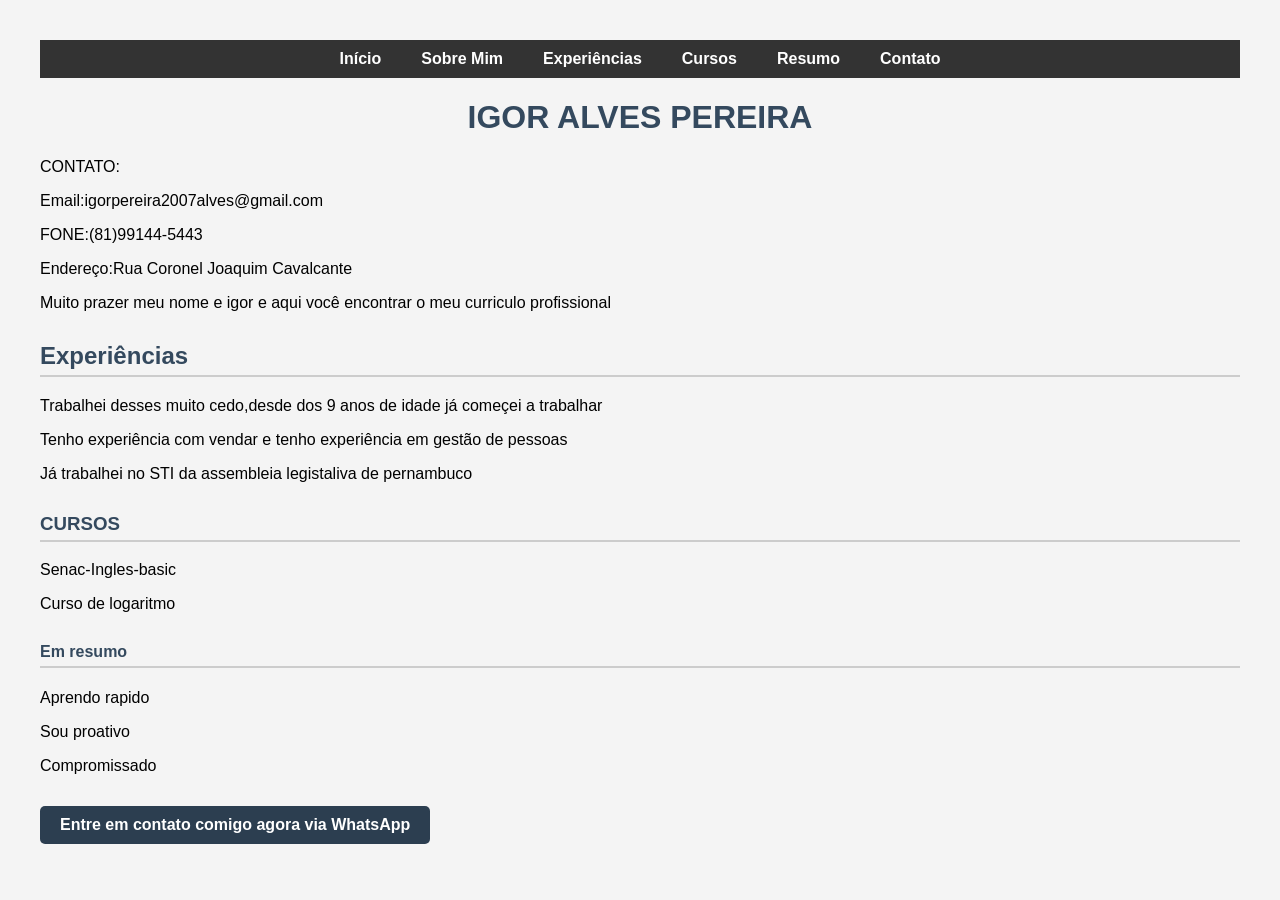
<file: index.html>
<!DOCTYPE html>
<html lang="pt-BR">
    <head>
        <meta charset="UTF-8">
        <meta name="viewport" content="width=device-width, initial-scale=1.0">
        <title>Meu Currículo</title>
        <link rel="stylesheet" href="style.css">
    </head>
    <body>
    <nav class="menu">
        <ul>
            <li><a href="index.html">Início</a></li>
            <li><a href="sobre.html">Sobre Mim</a></li>
            <li><a href="experiencias.html">Experiências</a></li>
            <li><a href="cursos.html">Cursos</a></li>
            <li><a href="resumo.html">Resumo</a></li>
            <li><a href="contato.html">Contato</a></li>
        </ul>
    </nav>
        <h1 id="sobre">IGOR ALVES PEREIRA</h1>
        <div id="Contato"> 
            <p>CONTATO:</p>
            <p>Email:igorpereira2007alves@gmail.com</p>
            <p>FONE:(81)99144-5443</p>
            <p>Endereço:Rua Coronel Joaquim Cavalcante</p>
            <p>Muito prazer meu nome e igor e aqui você encontrar o meu curriculo profissional</p>
        </div>

        <h2 id="experiencias">Experiências</h2>
            <p>Trabalhei desses muito cedo,desde dos 9 anos de idade já começei a trabalhar</p>
            <P>Tenho experiência com vendar e tenho experiência em gestão de pessoas</p>
            <p>Já trabalhei no STI da assembleia legistaliva de pernambuco</p>

        <h3 id="cursos">CURSOS</h3>
            <p>Senac-Ingles-basic</p>
            <p>Curso de logaritmo</p>

        <h4 id="resumo">Em resumo</h4>
            <p>Aprendo rapido</p>
            <p>Sou proativo</p>
            <p>Compromissado</p>
            <a href="http://wa.me/81991445443" class="botao">Entre em contato comigo agora via WhatsApp</a>
    </body>
</html>
</file>
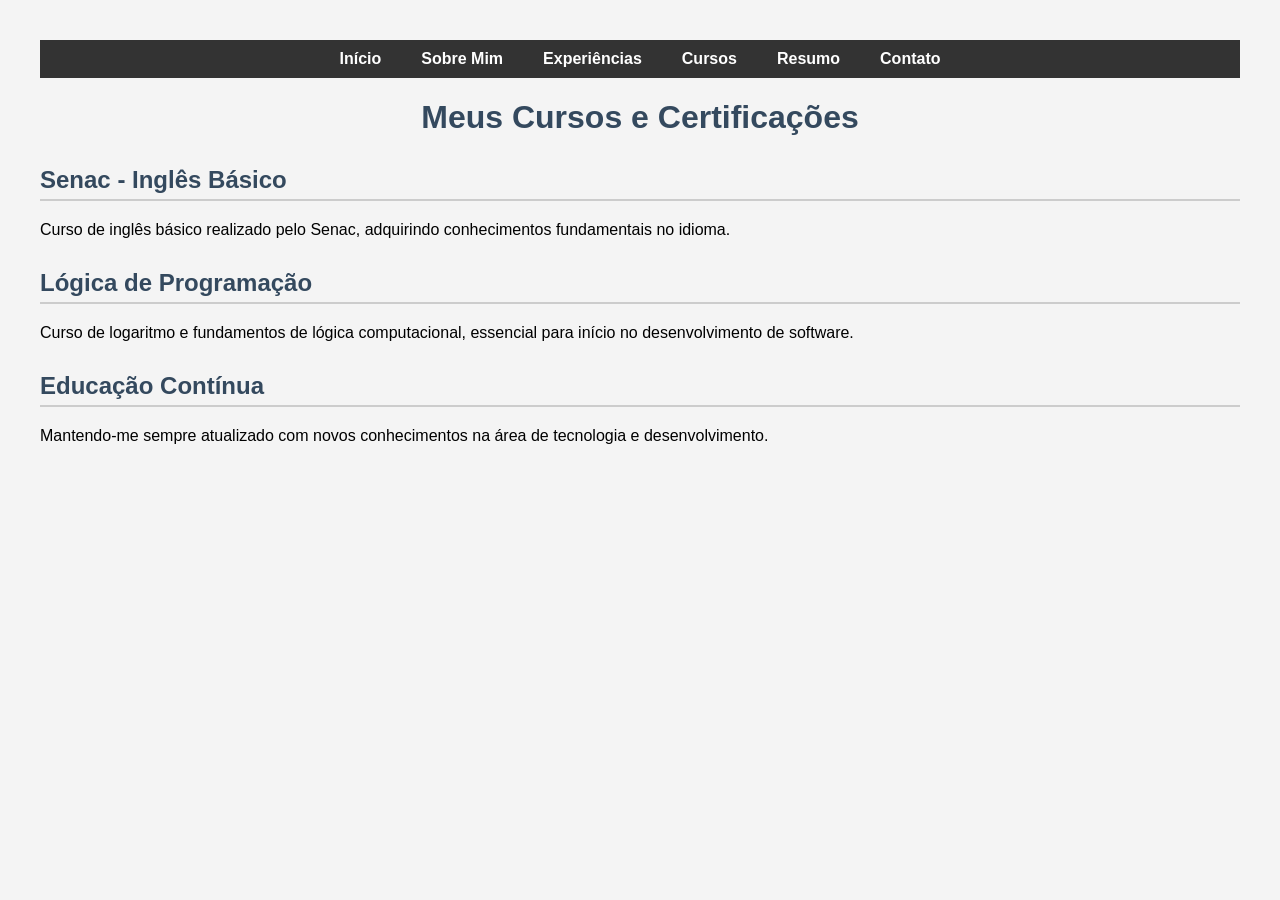
<file: cursos.html>
<!DOCTYPE html>
<html lang="pt-BR">
<head>
    <meta charset="UTF-8">
    <meta name="viewport" content="width=device-width, initial-scale=1.0">
    <title>Cursos</title>
    <link rel="stylesheet" href="style.css">
</head>
<body>
    <nav class="menu">
        <ul>
            <li><a href="index.html">Início</a></li>
            <li><a href="sobre.html">Sobre Mim</a></li>
            <li><a href="experiencias.html">Experiências</a></li>
            <li><a href="cursos.html">Cursos</a></li>
            <li><a href="resumo.html">Resumo</a></li>
            <li><a href="contato.html">Contato</a></li>
        </ul>
    </nav>

    <h1>Meus Cursos e Certificações</h1>
    
    <h2>Senac - Inglês Básico</h2>
    <p>Curso de inglês básico realizado pelo Senac, adquirindo conhecimentos fundamentais no idioma.</p>
    
    <h2>Lógica de Programação</h2>
    <p>Curso de logaritmo e fundamentos de lógica computacional, essencial para início no desenvolvimento de software.</p>
    
    <h2>Educação Contínua</h2>
    <p>Mantendo-me sempre atualizado com novos conhecimentos na área de tecnologia e desenvolvimento.</p>
</body>
</html>
</file>
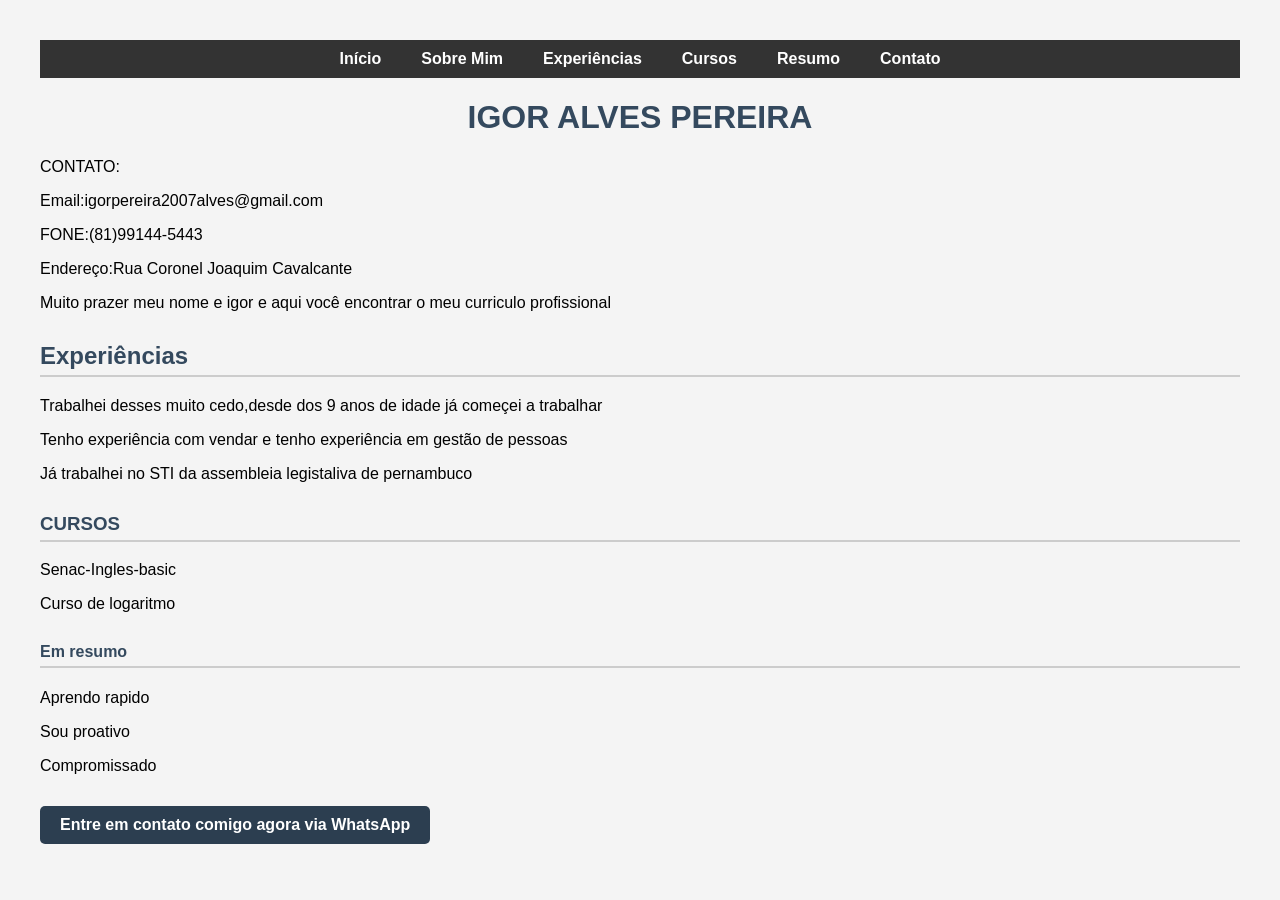
<file: index.html (2).html>
<!DOCTYPE html>
<html lang="pt-BR">
    <head>
        <meta charset="UTF-8">
        <meta name="viewport" content="width=device-width, initial-scale=1.0">
        <title>Meu Currículo</title>
        <link rel="stylesheet" href="style.css">
    </head>
    <body>
    <nav class="menu">
        <ul>
            <li><a href="01-index.html">Início</a></li>
            <li><a href="02-sobre.html">Sobre Mim</a></li>
            <li><a href="04-experiencias.html">Experiências</a></li>
            <li><a href="05-cursos.html">Cursos</a></li>
            <li><a href="06-resumo.html">Resumo</a></li>
            <li><a href="03-contato.html">Contato</a></li>
        </ul>
    </nav>
        <h1 id="sobre">IGOR ALVES PEREIRA</h1>
        <div id="Contato"> 
            <p>CONTATO:</p>
            <p>Email:igorpereira2007alves@gmail.com</p>
            <p>FONE:(81)99144-5443</p>
            <p>Endereço:Rua Coronel Joaquim Cavalcante</p>
            <p>Muito prazer meu nome e igor e aqui você encontrar o meu curriculo profissional</p>
        </div>

        <h2 id="experiencias">Experiências</h2>
            <p>Trabalhei desses muito cedo,desde dos 9 anos de idade já começei a trabalhar</p>
            <P>Tenho experiência com vendar e tenho experiência em gestão de pessoas</p>
            <p>Já trabalhei no STI da assembleia legistaliva de pernambuco</p>

        <h3 id="cursos">CURSOS</h3>
            <p>Senac-Ingles-basic</p>
            <p>Curso de logaritmo</p>

        <h4 id="resumo">Em resumo</h4>
            <p>Aprendo rapido</p>
            <p>Sou proativo</p>
            <p>Compromissado</p>
            <a href="http://wa.me/81991445443" class="botao">Entre em contato comigo agora via WhatsApp</a>
    </body>
</html>
</file>
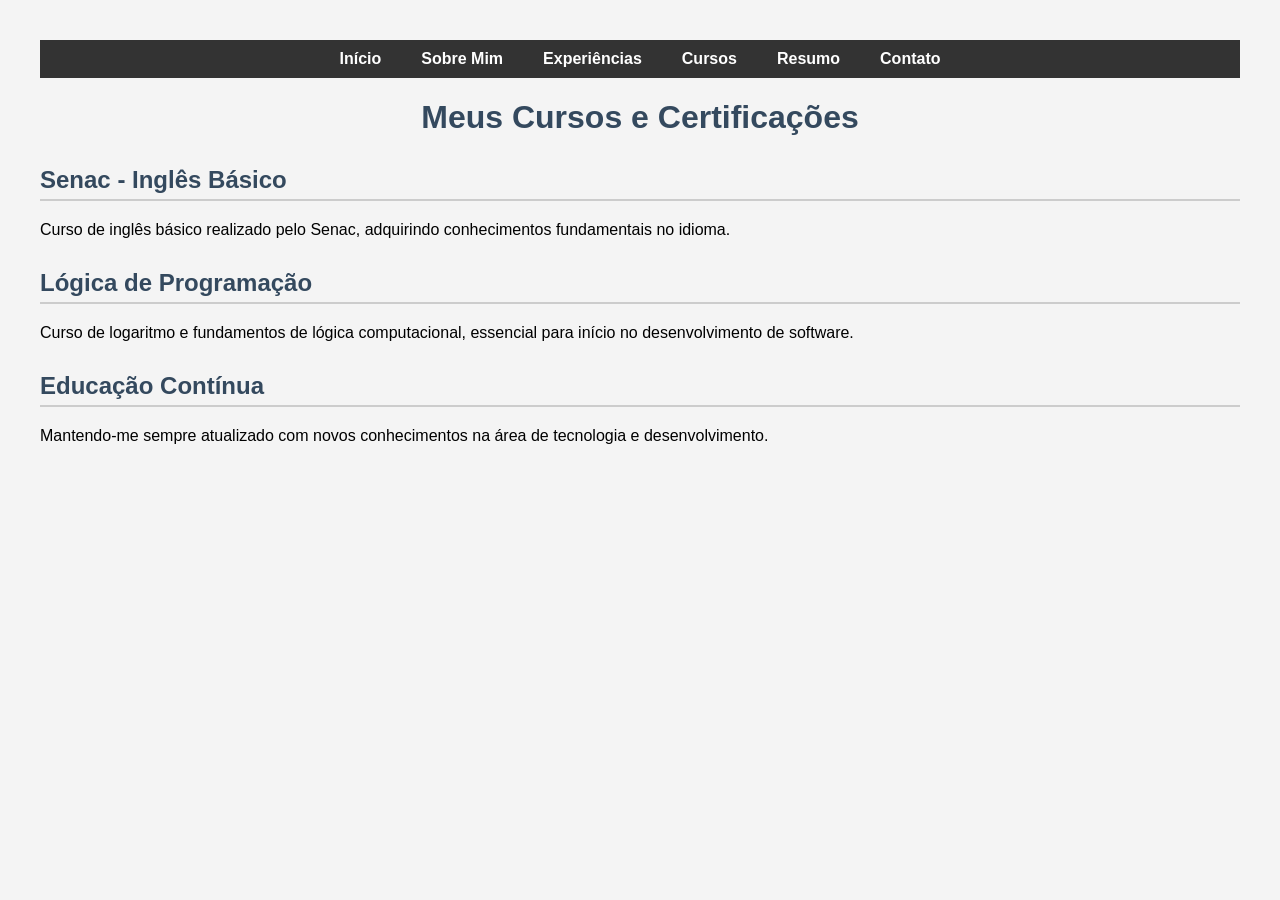
<file: index.html (5).html>
<!DOCTYPE html>
<html lang="pt-BR">
<head>
    <meta charset="UTF-8">
    <meta name="viewport" content="width=device-width, initial-scale=1.0">
    <title>Cursos</title>
    <link rel="stylesheet" href="style.css">
</head>
<body>
    <nav class="menu">
        <ul>
            <li><a href="01-index.html">Início</a></li>
            <li><a href="02-sobre.html">Sobre Mim</a></li>
            <li><a href="04-experiencias.html">Experiências</a></li>
            <li><a href="05-cursos.html">Cursos</a></li>
            <li><a href="06-resumo.html">Resumo</a></li>
            <li><a href="03-contato.html">Contato</a></li>
        </ul>
    </nav>

    <h1>Meus Cursos e Certificações</h1>
    
    <h2>Senac - Inglês Básico</h2>
    <p>Curso de inglês básico realizado pelo Senac, adquirindo conhecimentos fundamentais no idioma.</p>
    
    <h2>Lógica de Programação</h2>
    <p>Curso de logaritmo e fundamentos de lógica computacional, essencial para início no desenvolvimento de software.</p>
    
    <h2>Educação Contínua</h2>
    <p>Mantendo-me sempre atualizado com novos conhecimentos na área de tecnologia e desenvolvimento.</p>
</body>
</html>
</file>
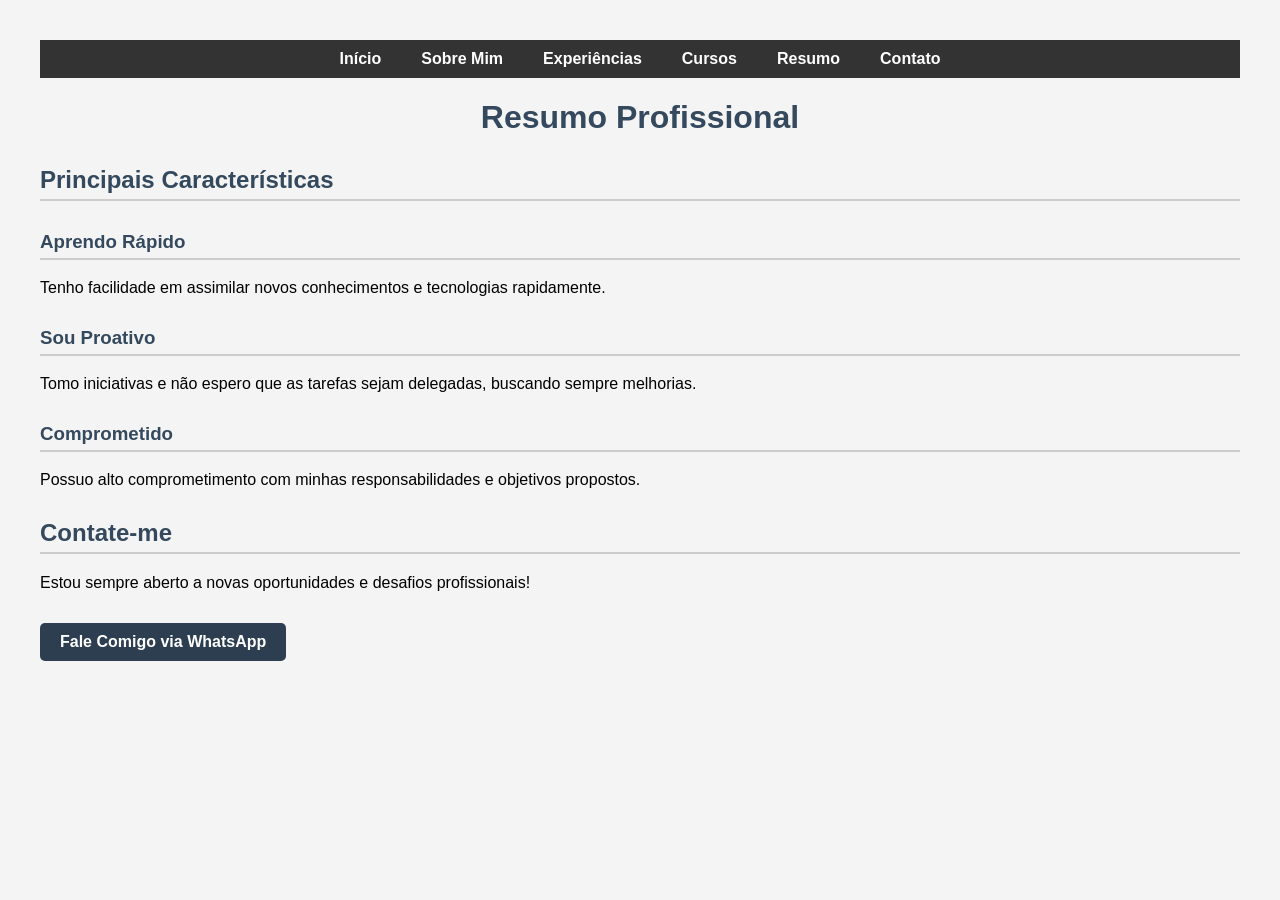
<file: index.html (6).html>
<!DOCTYPE html>
<html lang="pt-BR">
<head>
    <meta charset="UTF-8">
    <meta name="viewport" content="width=device-width, initial-scale=1.0">
    <title>Resumo</title>
    <link rel="stylesheet" href="style.css">
</head>
<body>
    <nav class="menu">
        <ul>
            <li><a href="01-index.html">Início</a></li>
            <li><a href="02-sobre.html">Sobre Mim</a></li>
            <li><a href="04-experiencias.html">Experiências</a></li>
            <li><a href="05-cursos.html">Cursos</a></li>
            <li><a href="06-resumo.html">Resumo</a></li>
            <li><a href="03-contato.html">Contato</a></li>
        </ul>
    </nav>

    <h1>Resumo Profissional</h1>
    
    <h2>Principais Características</h2>
    
    <div class="resumo-caracteristicas">
        <div class="caracteristica">
            <h3>Aprendo Rápido</h3>
            <p>Tenho facilidade em assimilar novos conhecimentos e tecnologias rapidamente.</p>
        </div>
        
        <div class="caracteristica">
            <h3>Sou Proativo</h3>
            <p>Tomo iniciativas e não espero que as tarefas sejam delegadas, buscando sempre melhorias.</p>
        </div>
        
        <div class="caracteristica">
            <h3>Comprometido</h3>
            <p>Possuo alto comprometimento com minhas responsabilidades e objetivos propostos.</p>
        </div>
    </div>

    <h2>Contate-me</h2>
    <p>Estou sempre aberto a novas oportunidades e desafios profissionais!</p>
    <a href="http://wa.me/81991445443" class="botao">Fale Comigo via WhatsApp</a>
</body>
</html>
</file>
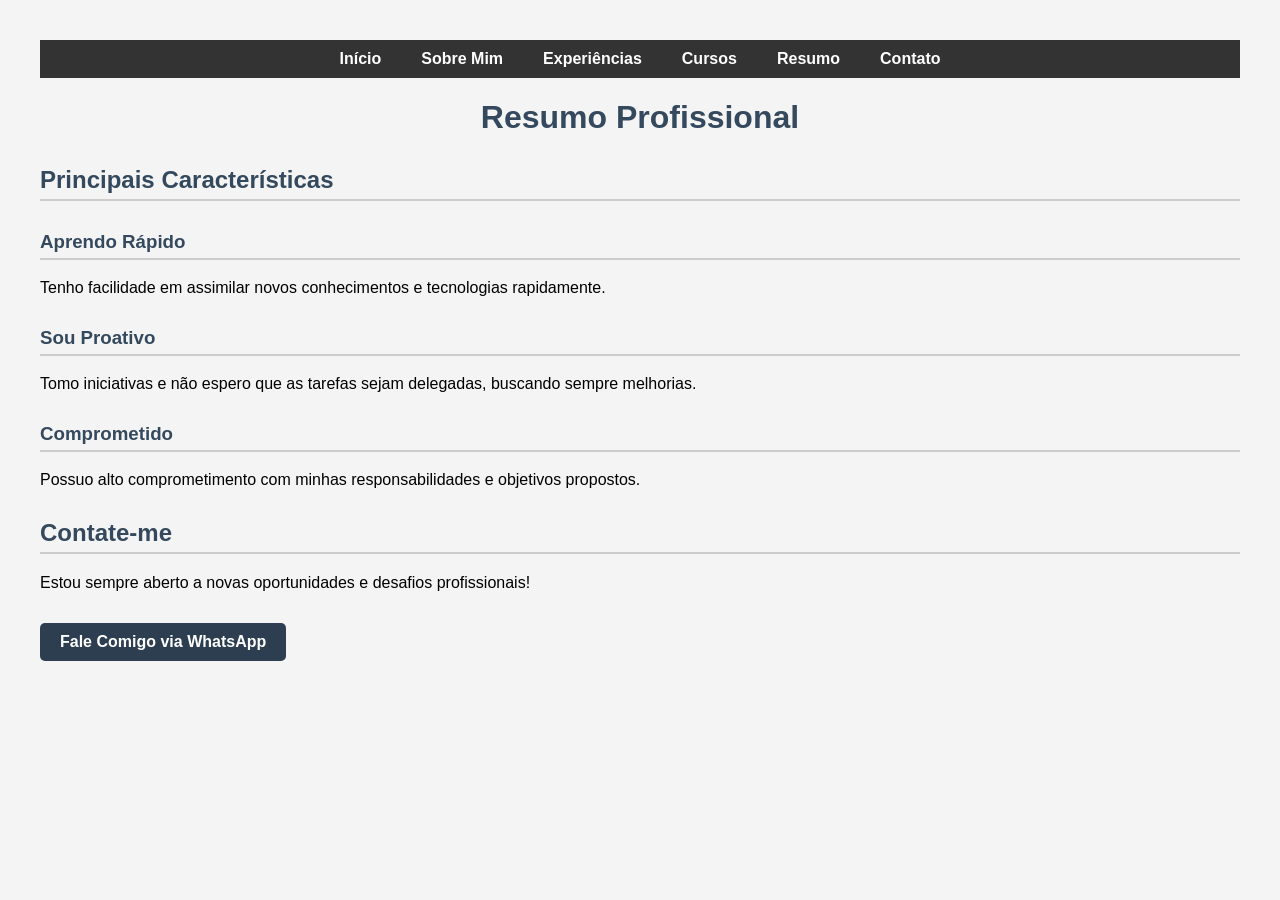
<file: resumo.html>
<!DOCTYPE html>
<html lang="pt-BR">
<head>
    <meta charset="UTF-8">
    <meta name="viewport" content="width=device-width, initial-scale=1.0">
    <title>Resumo</title>
    <link rel="stylesheet" href="style.css">
</head>
<body>
    <nav class="menu">
        <ul>
            <li><a href="index.html">Início</a></li>
            <li><a href="sobre.html">Sobre Mim</a></li>
            <li><a href="experiencias.html">Experiências</a></li>
            <li><a href="cursos.html">Cursos</a></li>
            <li><a href="resumo.html">Resumo</a></li>
            <li><a href="contato.html">Contato</a></li>
        </ul>
    </nav>

    <h1>Resumo Profissional</h1>
    
    <h2>Principais Características</h2>
    
    <div class="resumo-caracteristicas">
        <div class="caracteristica">
            <h3>Aprendo Rápido</h3>
            <p>Tenho facilidade em assimilar novos conhecimentos e tecnologias rapidamente.</p>
        </div>
        
        <div class="caracteristica">
            <h3>Sou Proativo</h3>
            <p>Tomo iniciativas e não espero que as tarefas sejam delegadas, buscando sempre melhorias.</p>
        </div>
        
        <div class="caracteristica">
            <h3>Comprometido</h3>
            <p>Possuo alto comprometimento com minhas responsabilidades e objetivos propostos.</p>
        </div>
    </div>

    <h2>Contate-me</h2>
    <p>Estou sempre aberto a novas oportunidades e desafios profissionais!</p>
    <a href="http://wa.me/81991445443" class="botao">Fale Comigo via WhatsApp</a>
</body>
</html>
</file>
<file: style.css>
html{
    scroll-behavior: smooth;
}
/*GERAL*/
body{
    font-family: Arial, Helvetica, sans-serif ;
    background-color: #f4f4f4;
    margin: 40px;
}
/*TITULOS*/
h1{
    color: #34495e;
    text-align: center;
}
h2,h3,h4{
    color: #34495e;
    border-bottom: 2px solid #ccc;
    padding-bottom: 5px;
    margin-top: 30px;
}
/*MENU*/
.menu{
    background-color: #333;
    padding: 10px;
    position: sticky;
    top: 0;
    z-index: 1000;
}
.menu ul{
    list-style: none;
    display: flex;
    justify-content: center;
    gap: 20px;
    margin: 0;
    padding: 0;
}
.menu a{
    color: white;
    text-decoration: none;
    font-weight: bold;
    padding: 5px 10px;
    transition: background-color 0.3s, color 0.3s;
}
.menu a:hover{
   background-color: #f39c12;
   color: #000;
   border-radius:5px;
}
p{
    font-size: 16px;
}
/*BOTAO*/
.botao {
    display: inline-block;
    background-color: #2c3e50;
    color: white;
    padding: 10px 20px;
    margin-top: 15px;
    text-decoration: none;
    border-radius: 5px;
    font-weight: bold;
    transition: transform 0.3s; /* importante para animação suave */
}

.botao:hover {
    transform: scale(1.1);
    background-color: #f39c12;
    transition: transform 0.3s, background-color 0.3s;
}
</file>
